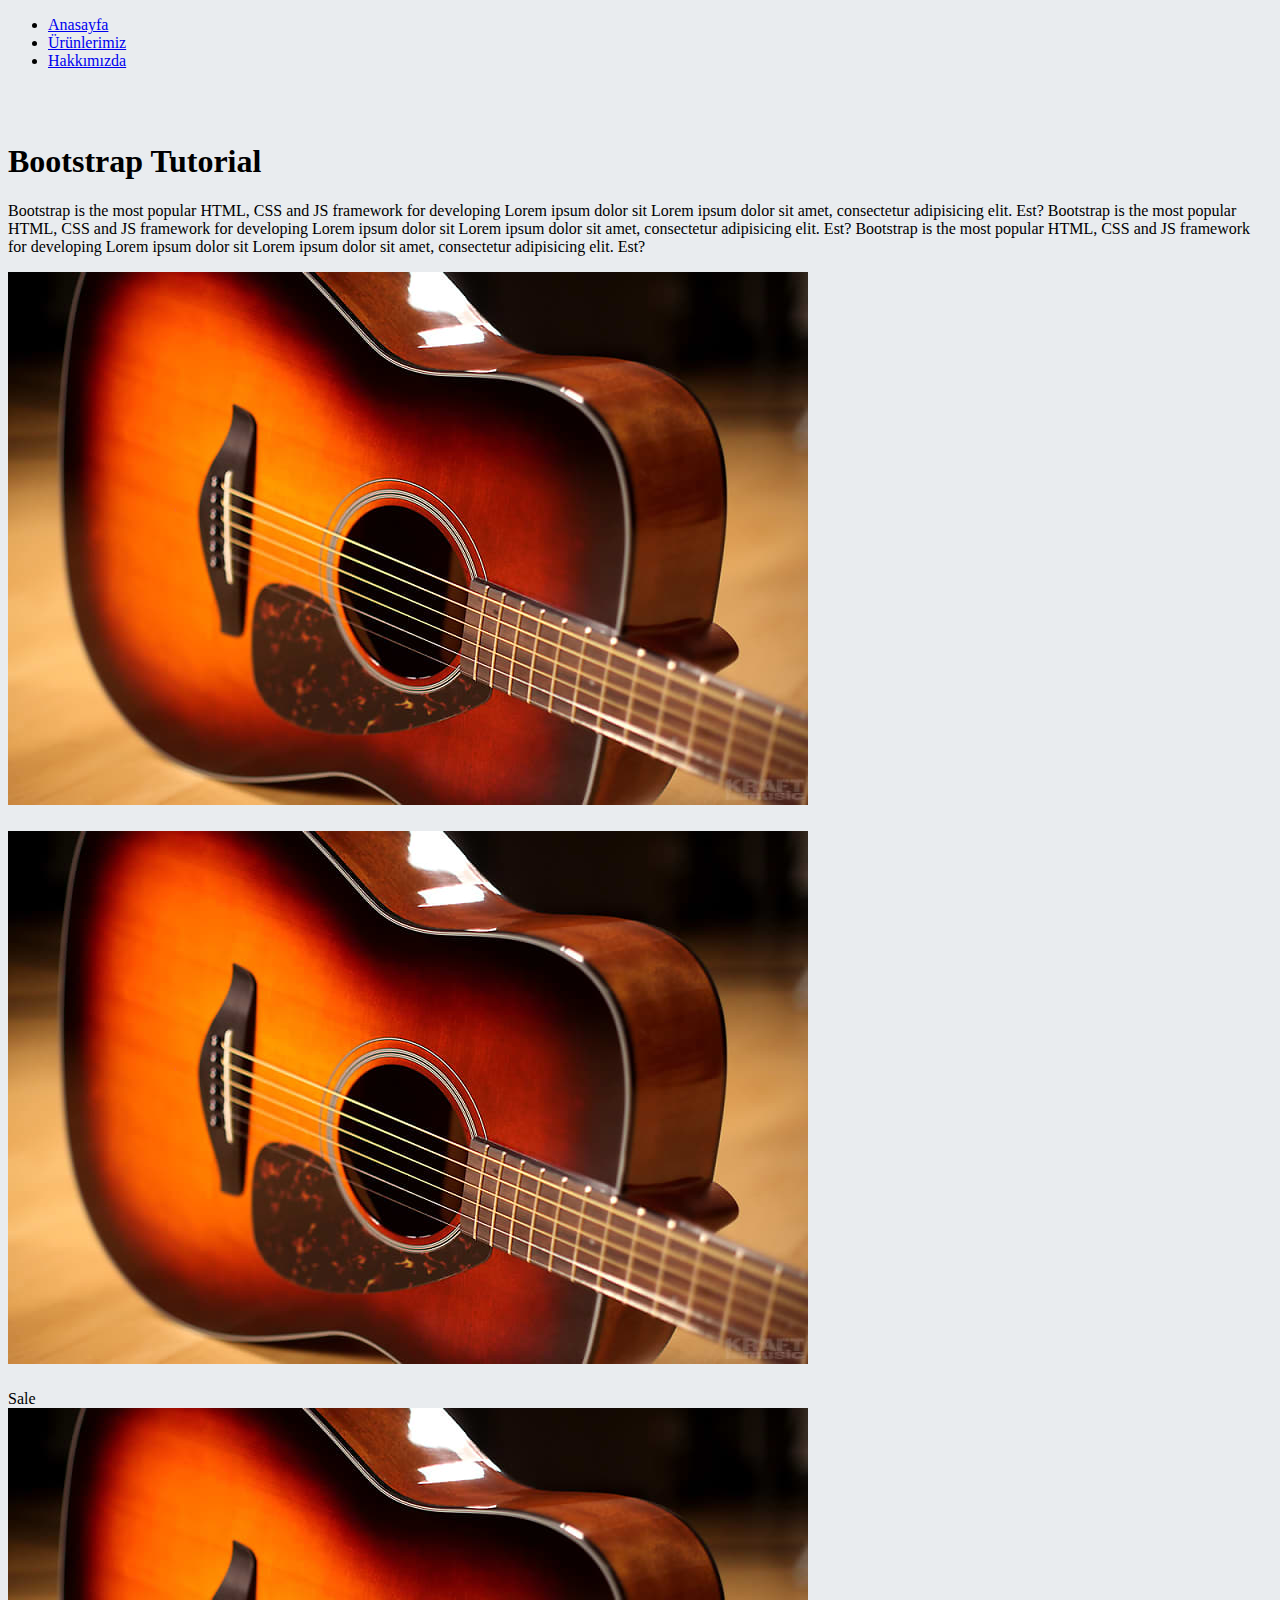
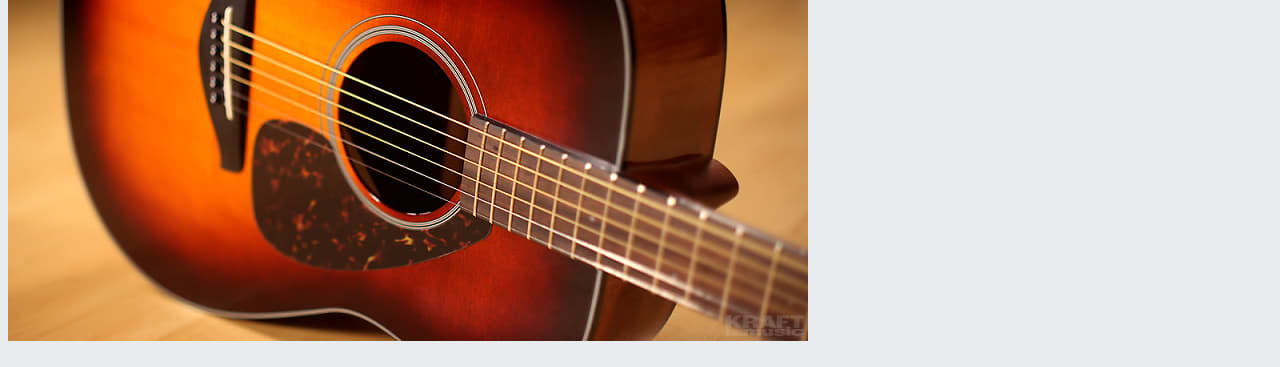
<file: index.html>
<!doctype html>
<html lang="en">
  <head>
    <!-- Required meta tags -->
    <meta charset="utf-8">
    <meta name="viewport" content="width=device-width, initial-scale=1">

    <!-- Bootstrap CSS -->
    <link href="https://cdn.jsdelivr.net/npm/bootstrap@5.1.3/dist/css/bootstrap.min.css" rel="stylesheet" integrity="sha384-1BmE4kWBq78iYhFldvKuhfTAU6auU8tT94WrHftjDbrCEXSU1oBoqyl2QvZ6jIW3" crossorigin="anonymous">
    <link rel="stylesheet" href="style.css">
    <title>METEHAN MAĞAZASI</title>
  </head>
  <body style="background-color: #E9ECEF;">
   
    <nav class="navbar-expand-sm bg-dark navbar-dark fixed-top">
      <div class="collapse navbar-collapse justify-content-center">
        <ul class="navbar-nav">
        <li class="nav-item"><a href="index.html" class="nav-link ml-4 text-white">Anasayfa</a></li>
        <li class="nav-item"><a href="hakkımızda.html" class="nav-link ml-4 text-white" >Ürünlerimiz</a></li>
        <li class="nav-item"><a href="ürünlerimiz.html" class="nav-link ml-4 text-white" >Hakkımızda</a></li>
      </ul>
      </div>
    </nav>

    <br><br>

    <div class="jumbotron justify-content-center">
      <h1>Bootstrap Tutorial</h1> 
      <p>Bootstrap is the most popular HTML, CSS and JS framework for developing
        Lorem ipsum dolor sit Lorem ipsum dolor sit amet,
         consectetur adipisicing elit. Est? Bootstrap is the most popular HTML, CSS and JS framework for developing
         Lorem ipsum dolor sit Lorem ipsum dolor sit amet,
          consectetur adipisicing elit. Est? Bootstrap is the most popular HTML, CSS and JS framework for developing
          Lorem ipsum dolor sit Lorem ipsum dolor sit amet,
           consectetur adipisicing elit. Est? </p> 
    </div>

    <section class="py-5">
      <div class="container px-4 px-lg-5 mt-5">
        <div class="row gx-4 gx-lg-5 row-cols-2 row-cols-md-3 row-cols-xl-4 justify-content-center"></div>
        <div class="row gx-4 gx-lg-5 row-cols-2 row-cols-md-3 row-cols-xl-4 justify-content-center">
          <div class="col mb-5">
              <div class="card h-100">
                  <!-- Product image-->
                  <img class="card-img-top" src="gitar.jpg"...">
                  <!-- Product details-->
                  <div class="card-body p-4">
                      <div class="text-center">
                          <!-- Product name-->
                          <h5 class="fw-bolder"></h5>
                          <!-- Product price-->
                          
                      </div>
                  </div>
                  <!-- Product actions-->
                  <div class="card-footer p-4 pt-0 border-top-0 bg-transparent">
                      <div class="text-center"><a class="btn btn-outline-dark mt-auto" href="#"></a></div>
                  </div>
              </div>
          </div>
          <div class="col mb-5">
              <div class="card h-100">
                  <!-- Sale badge-->
                  <div class="badge bg-dark text-white position-absolute" style="top: 0.5rem; right: 0.5rem"></div>
                  <!-- Product image-->
                  <img class="card-img-top" src="gitar.jpg"...">
                  <!-- Product details-->
                  <div class="card-body p-4">
                      <div class="text-center">
                          <!-- Product name-->
                          <h5 class="fw-bolder"></h5>
                          <!-- Product reviews-->
                          <div class="d-flex justify-content-center small text-warning mb-2">
                              <div class="bi-star-fill"></div>
                              <div class="bi-star-fill"></div>
                              <div class="bi-star-fill"></div>
                              <div class="bi-star-fill"></div>
                              <div class="bi-star-fill"></div>
                          </div>
                          <!-- Product price-->
                          <span class="text-muted text-decoration-line-through"></span>
                          
                      </div>
                  </div>
                  <!-- Product actions-->
                  <div class="card-footer p-4 pt-0 border-top-0 bg-transparent">
                      <div class="text-center"><a class="btn btn-outline-dark mt-auto" href="#"></a></div>
                  </div>
              </div>
          </div>
          <div class="col mb-5">
              <div class="card h-100">
                  <!-- Sale badge-->
                  <div class="badge bg-dark text-white position-absolute" style="top: 0.5rem; right: 0.5rem">Sale</div>
                  <!-- Product image-->
                  <img class="card-img-top" src="gitar.jpg"...">
                  <!-- Product details-->
                  <div class="card-body p-4">
                      <div class="text-center">
                          <!-- Product name-->
                          <h5 class="fw-bolder"></h5>
                          <!-- Product price-->
                          <span class="text-muted text-decoration-line-through"></span>
                          
                      </div>
                
                      <!-- Optional JavaScript; choose one of the two! -->

    <!-- Option 1: Bootstrap Bundle with Popper -->
    <script src="https://cdn.jsdelivr.net/npm/bootstrap@5.1.3/dist/js/bootstrap.bundle.min.js" integrity="sha384-ka7Sk0Gln4gmtz2MlQnikT1wXgYsOg+OMhuP+IlRH9sENBO0LRn5q+8nbTov4+1p" crossorigin="anonymous"></script>

    <!-- Option 2: Separate Popper and Bootstrap JS -->
    <!--
    <script src="https://cdn.jsdelivr.net/npm/@popperjs/core@2.10.2/dist/umd/popper.min.js" integrity="sha384-7+zCNj/IqJ95wo16oMtfsKbZ9ccEh31eOz1HGyDuCQ6wgnyJNSYdrPa03rtR1zdB" crossorigin="anonymous"></script>
    <script src="https://cdn.jsdelivr.net/npm/bootstrap@5.1.3/dist/js/bootstrap.min.js" integrity="sha384-QJHtvGhmr9XOIpI6YVutG+2QOK9T+ZnN4kzFN1RtK3zEFEIsxhlmWl5/YESvpZ13" crossorigin="anonymous"></script>
    -->
  </body>
</html>
</file>
<file: style.css>
::placeholder{
    text-align: center;
    font-size: 14px;
    color: gray;
    background-position: 40%;
    background-size: 6%;
  }
  
  input.empty {
      font-family: FontAwesome;
      font-style: normal;
      font-weight: normal;
      text-decoration: inherit;
      background-color: #FAFAFA;
  }
  
  .postuserfont {
    font-family:-apple-system, BlinkMacSystemFont, 'Segoe UI', Roboto, Oxygen, Ubuntu, Cantarell, 'Open Sans', 'Helvetica Neue', sans-serif;
    font-size: 15px;
    color: black;
  }
  
  
  .storyphoto {
    width: 60px;
    height: 60px;
    border-radius: 50%;
    border: 2px solid rgb(238, 39, 82);
    margin-right: 7px;
  }
  
  .storytext {
    font-family: -apple-system, BlinkMacSystemFont, 'Segoe UI', Roboto, Oxygen, Ubuntu, Cantarell, 'Open Sans', 'Helvetica Neue', sans-serif;
    font-size: 12px;
    color: black;
  }
  
  .rightpanellinks {
    text-decoration: none;
    color: lightgrey;
  }
  
  .rightpanellinks:hover {
    text-decoration: none;
    color: lightgrey;
  }
</file>
